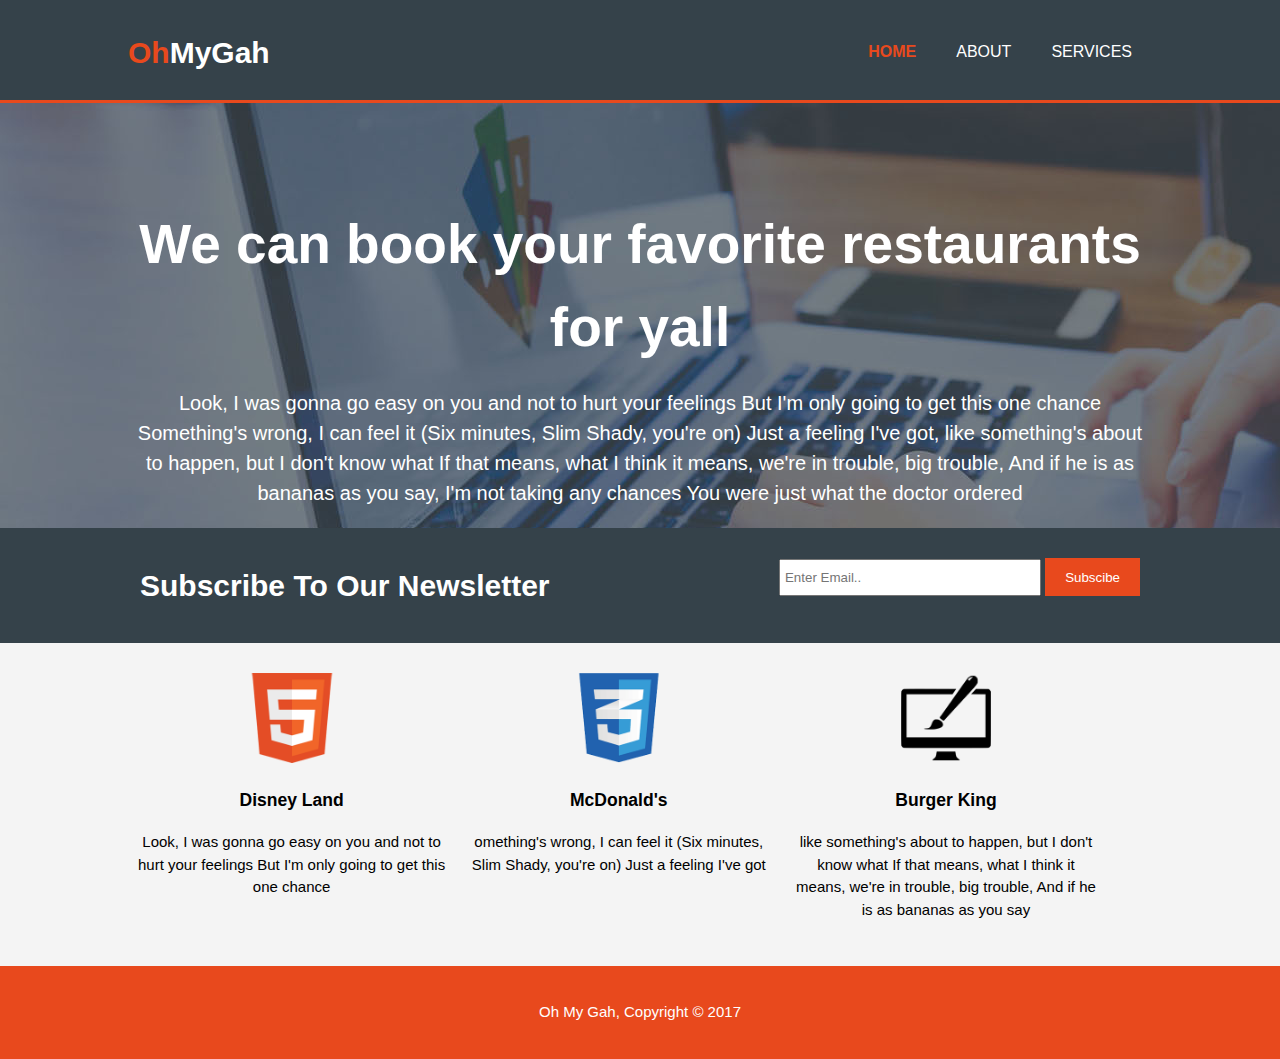
<file: index.html>
<!DOCTYPE html>
<html>
  <head>
    <meta charset="utf-8">
    <meta name="viewport" content="width=device-width">
    <meta name="keywords" content="reservation website">
    <meta name="author" content="Cary, William, Yicai">
    <meta name="description" content="make reservation">
    <title>Responsive Web | Welcome</title>
    <link rel="stylesheet" href="./css/style.css">
  </head>

  <body>
    <header>
      <div class="container">
        <div id="branding">
          <h1><span class="highlight">Oh</span>MyGah</h1>
        </div>

        <nav>
          <ul>
            <li class="current"><a href="index.html">Home</a></li>
            <li><a href="about.html">about</a></li>
            <li><a href="services.html">services</a></li>
          </ul>
        </nav>
      </div>
    </header>

    <section id="showcase">
      <div class="container">
        <h1>We can book your favorite restaurants for yall</h1>
        <p> Look, I was gonna go easy on you and not to hurt your feelings
But I'm only going to get this one chance
Something's wrong, I can feel it (Six minutes, Slim Shady, you're on)
Just a feeling I've got, like something's about to happen, but I don't know what
If that means, what I think it means, we're in trouble, big trouble,
And if he is as bananas as you say, I'm not taking any chances
You were just what the doctor ordered
        </p>
      </div>
    </section>

    <section id="newsletter">
      <div class="container">
        <h1>Subscribe To Our Newsletter</h1>
        <form>
          <input type="email" placeholder="Enter Email..">
          <button type="submit" class="button_1">Subscibe</button>
        </form>
      </div>
    </section>

    <section id="boxes">
      <div class="container">
        <div class="box">
          <img src="./img/logo_html.png">
          <h3>Disney Land</h3>
          <p>
            Look, I was gonna go easy on you and not to hurt your feelings
    But I'm only going to get this one chance
          </p>
        </div>
        <div class="box">
          <img src="./img/logo_css.png">
          <h3>McDonald's</h3>
          <p>
            omething's wrong, I can feel it (Six minutes, Slim Shady, you're on)
            Just a feeling I've got
          </p>
        </div>
        <div class="box">
          <img src="./img/logo_brush.png">
          <h3>Burger King</h3>
          <p>
            like something's about to happen, but I don't know what
            If that means, what I think it means, we're in trouble, big trouble,
            And if he is as bananas as you say
          </p>
        </div>
      </div>
    </section>

    <footer>
      <p>
        Oh My Gah, Copyright &copy; 2017
      </p>
    </footer>
  </body>
</html>
</file>
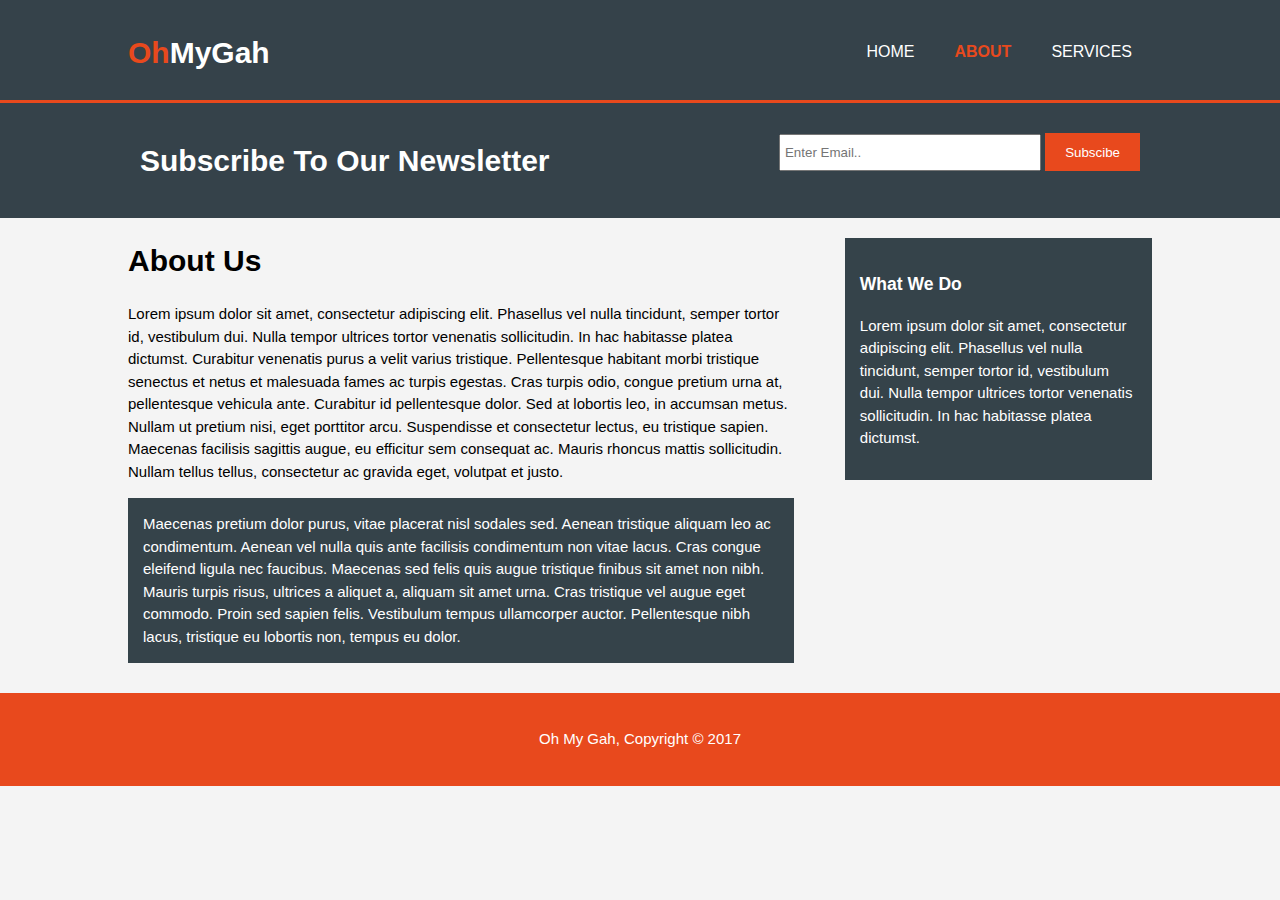
<file: about.html>
<!DOCTYPE html>
<html>
  <head>
    <meta charset="utf-8">
    <meta name="viewport" content="width=device-width">
    <meta name="keywords" content="reservation website">
    <meta name="author" content="Cary, William, Yicai">
    <meta name="description" content="make reservation">
    <title>Responsive Web | About</title>
    <link rel="stylesheet" href="./css/style.css">
  </head>
  <body>
    <header>
      <div class="container">
        <div id="branding">
          <h1><span class="highlight">Oh</span>MyGah</h1>
        </div>
        <nav>
          <ul>
            <li><a href="index.html">Home</a></li>
            <li  class="current"><a href="about.html">about</a></li>
            <li><a href="services.html">services</a></li>
          </ul>
        </nav>
      </div>
    </header>

    <section id="newsletter">
      <div class="container">
        <h1>Subscribe To Our Newsletter</h1>
        <form>
          <input type="email" placeholder="Enter Email..">
          <button type="submit" class="button_1">Subscibe</button>
        </form>
      </div>
    </section>

    <section id="main">
      <div class="container">
        <article id="main-col">
            <h1 class="page-title">About Us</h1>
            <p> Lorem ipsum dolor sit amet, consectetur adipiscing elit. Phasellus vel nulla tincidunt, semper tortor id, vestibulum dui. Nulla tempor ultrices tortor venenatis sollicitudin. In hac habitasse platea dictumst. Curabitur venenatis purus a velit varius tristique. Pellentesque habitant morbi tristique senectus et netus et malesuada fames ac turpis egestas. Cras turpis odio, congue pretium urna at, pellentesque vehicula ante. Curabitur id pellentesque dolor. Sed at lobortis leo, in accumsan metus. Nullam ut pretium nisi, eget porttitor arcu. Suspendisse et consectetur lectus, eu tristique sapien. Maecenas facilisis sagittis augue, eu efficitur sem consequat ac. Mauris rhoncus mattis sollicitudin. Nullam tellus tellus, consectetur ac gravida eget, volutpat et justo.</p>
            <p class="dark">Maecenas pretium dolor purus, vitae placerat nisl sodales sed. Aenean tristique aliquam leo ac condimentum. Aenean vel nulla quis ante facilisis condimentum non vitae lacus. Cras congue eleifend ligula nec faucibus. Maecenas sed felis quis augue tristique finibus sit amet non nibh. Mauris turpis risus, ultrices a aliquet a, aliquam sit amet urna. Cras tristique vel augue eget commodo. Proin sed sapien felis. Vestibulum tempus ullamcorper auctor. Pellentesque nibh lacus, tristique eu lobortis non, tempus eu dolor.</p>
        </article>

        <aside id="sidebar">
          <div class="dark">
          <h3>What We Do</h3>
          <p>
            Lorem ipsum dolor sit amet, consectetur adipiscing elit. Phasellus vel nulla tincidunt, semper tortor id, vestibulum dui. Nulla tempor ultrices tortor venenatis sollicitudin. In hac habitasse platea dictumst.
          </p>
        </div>
        </aside>
    </section>

    <footer>
      <p>
        Oh My Gah, Copyright &copy; 2017
      </p>
    </footer>
  </body>
</html>
</file>
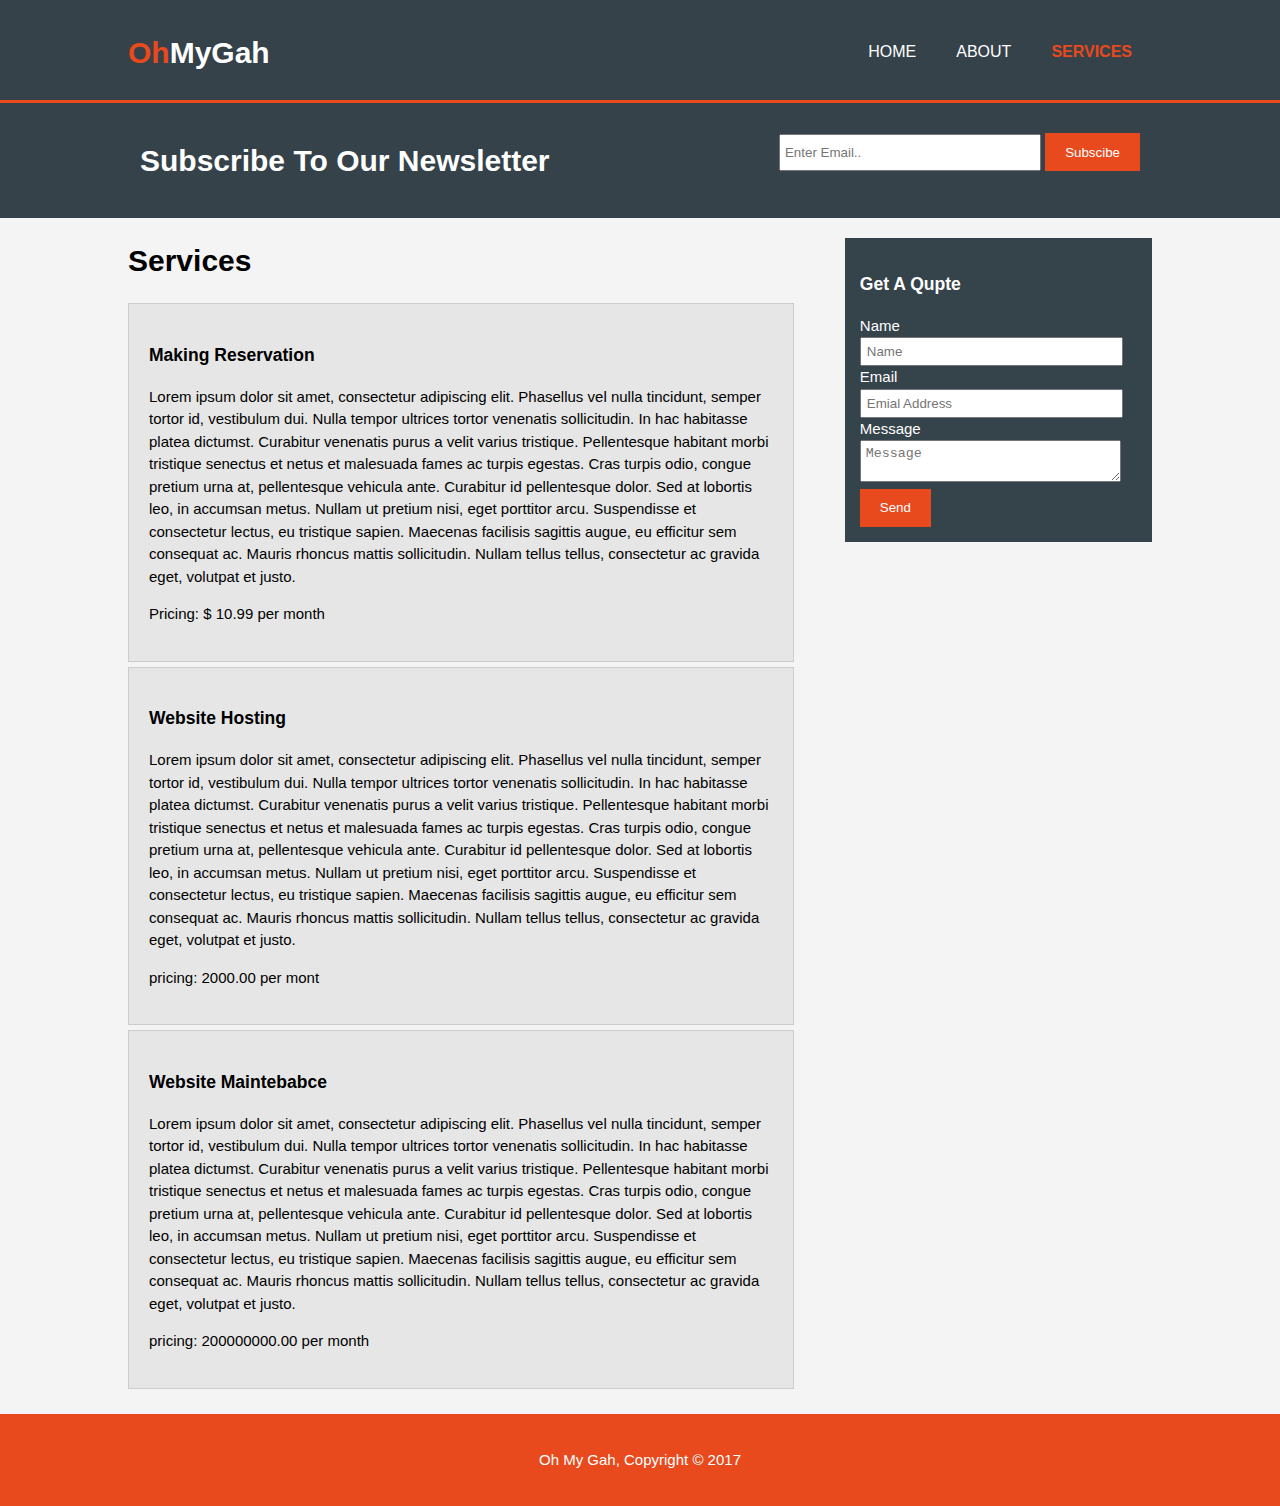
<file: services.html>
<!DOCTYPE html>
<html>
  <head>
    <meta charset="utf-8">
    <meta name="viewport" content="width=device-width">
    <meta name="keywords" content="reservation website">
    <meta name="author" content="Cary, William, Yicai">
    <meta name="description" content="make reservation">
    <title>Responsive Web | Services</title>
    <link rel="stylesheet" href="./css/style.css">
  </head>
  <body>
    <header>
      <div class="container">
        <div id="branding">
          <h1><span class="highlight">Oh</span>MyGah</h1>
        </div>
        <nav>
          <ul>
            <li><a href="index.html">Home</a></li>
            <li><a href="about.html">about</a></li>
            <li class="current"><a href="services.html">services</a></li>
          </ul>
        </nav>
      </div>
    </header>

    <section id="newsletter">
      <div class="container">
        <h1>Subscribe To Our Newsletter</h1>
        <form>
          <input type="email" placeholder="Enter Email..">
          <button type="submit" class="button_1">Subscibe</button>
        </form>
      </div>
    </section>

    <section id="main">
      <div class="container">
        <article id="main-col">
            <h1 class="page-title">Services</h1>
            <ul id="services">
              <li>
                <h3>Making Reservation</h3>
                <p> Lorem ipsum dolor sit amet, consectetur adipiscing elit. Phasellus vel nulla tincidunt, semper tortor id, vestibulum dui. Nulla tempor ultrices tortor venenatis sollicitudin. In hac habitasse platea dictumst. Curabitur venenatis purus a velit varius tristique. Pellentesque habitant morbi tristique senectus et netus et malesuada fames ac turpis egestas. Cras turpis odio, congue pretium urna at, pellentesque vehicula ante. Curabitur id pellentesque dolor. Sed at lobortis leo, in accumsan metus. Nullam ut pretium nisi, eget porttitor arcu. Suspendisse et consectetur lectus, eu tristique sapien. Maecenas facilisis sagittis augue, eu efficitur sem consequat ac. Mauris rhoncus mattis sollicitudin. Nullam tellus tellus, consectetur ac gravida eget, volutpat et justo.</p>
                <p>Pricing: $ 10.99 per month</p>
              </li>
              <li>
                <h3>Website Hosting</h3>
                <p> Lorem ipsum dolor sit amet, consectetur adipiscing elit. Phasellus vel nulla tincidunt, semper tortor id, vestibulum dui. Nulla tempor ultrices tortor venenatis sollicitudin. In hac habitasse platea dictumst. Curabitur venenatis purus a velit varius tristique. Pellentesque habitant morbi tristique senectus et netus et malesuada fames ac turpis egestas. Cras turpis odio, congue pretium urna at, pellentesque vehicula ante. Curabitur id pellentesque dolor. Sed at lobortis leo, in accumsan metus. Nullam ut pretium nisi, eget porttitor arcu. Suspendisse et consectetur lectus, eu tristique sapien. Maecenas facilisis sagittis augue, eu efficitur sem consequat ac. Mauris rhoncus mattis sollicitudin. Nullam tellus tellus, consectetur ac gravida eget, volutpat et justo.</p>
                <p>
                  pricing: 2000.00 per mont
                </p>
              </li>
              <li>
                <h3>Website Maintebabce</h3>
                <p> Lorem ipsum dolor sit amet, consectetur adipiscing elit. Phasellus vel nulla tincidunt, semper tortor id, vestibulum dui. Nulla tempor ultrices tortor venenatis sollicitudin. In hac habitasse platea dictumst. Curabitur venenatis purus a velit varius tristique. Pellentesque habitant morbi tristique senectus et netus et malesuada fames ac turpis egestas. Cras turpis odio, congue pretium urna at, pellentesque vehicula ante. Curabitur id pellentesque dolor. Sed at lobortis leo, in accumsan metus. Nullam ut pretium nisi, eget porttitor arcu. Suspendisse et consectetur lectus, eu tristique sapien. Maecenas facilisis sagittis augue, eu efficitur sem consequat ac. Mauris rhoncus mattis sollicitudin. Nullam tellus tellus, consectetur ac gravida eget, volutpat et justo.</p>
                <p>
                  pricing: 200000000.00 per month
                </p>
              </li>
            </ul>
        </article>

        <aside id="sidebar">
          <div class="dark">
          <h3>Get A Qupte</h3>
          <form class="quote">
            <div>
              <label>Name</label><br>
              <input type="text" placeholder="Name">
            </div>
            <div>
              <label>Email</label><br>
              <input type="email" placeholder="Emial Address">
            </div>
            <div>
              <label>Message</label><br>
              <textarea placeholder="Message"></textarea>
            </div>
            <button class="button_1" type="submit">Send</button>
        </form>  
        </div>
        </aside>
    </section>

    <footer>
      <p>
        Oh My Gah, Copyright &copy; 2017
      </p>
    </footer>
  </body>
</html>
</file>
<file: css/style.css>
body{
  font: 15px/1.5 Arial, Helvetica, sans-serif;
  padding:0;
  margin:0;
  background-color: #f4f4f4;
}

/* global */
.container{
  width: 80%;
  margin: auto;
  overflow:hidden;
}

.button_1{
  height: 38px;
  background: #e8491d;
  border: none;
  padding-left: 20px;
  padding-right: 20px;
  color: #ffffff;
}

.dark{
  padding: 15px;
  background: #35434a;
  color: #ffffff;
  margin-top: 10px;
  margin-bottom: 10px;
}

/*headee*/
header{
  background-color: #35424a;
  color:#ffffff;
  padding-top: 30px;
  min-height: 70px;
  border-bottom: #e8491d 3px solid;
}

header a{
  color: #ffffff;
  text-decoration: none;
  text-transform: uppercase;
  font-size: 16px;
}

ul{
  margin: 0;
  padding: 0;
}

header li{
  float: left;
  display: inline;
  padding: 0 20px 0 20px;
}

header #branding{
  float: left;
}

header #branding h1{
  margin:0;
}

header nav{
  float:right;
  margin-top: 10px;
}

header .highlight, header .current a{
  color: #e8491d;
  font-weight: bold;
}

header a:hover{
  color:#cccccc;
  font-weight: bold;
}

/*showcase*/
#showcase{
  min-height: 400px;
  background: url("../img/showcase.jpg") no-repeat 0 -400px;
  text-align: center;
  color:#ffffff;
}

#showcase h1{
  margin-top: 100px;
  font-size: 55px;
  margin-bottom: 10px;
}

#showcase p{
  font-size: 20px;
}

/*newsletter*/
#newsletter{
  padding: 15px;
  color:#ffffff;
  background: #35424a;
}

#newsletter h1{
  float: left;
}

#newsletter form{
  float: right;
  margin-top: 15px;
}

#newsletter input[type="email"]{
  padding:4px;
  height:25px;
  width:250px;
}

/*boxes*/
#boxes {
  margin-top:20px;
}

#boxes .box{
  float:left;
  text-align: center;
  width:30%;
  padding: 10px;
}

#boxes .box img{
  width:90px;
}
/*sidebar*/
aside#sidebar{
  float:right;
  width: 30%;
  margin-top: 10px;
}
aside#sidebar .quote input, aside#sidebar .quote textarea{
  width: 90%;
  padding: 5px;
}
/*main-col*/
article#main-col{
  float:left;
  width:65%;
}

/*services*/
ul#services li{
  list-style: none;
  padding: 20px;
  border: #cccccc solid 1px;
  margin-bottom: 5px;
  background: #e6e6e6;
}
footer{
  padding: 20px;
  margin-top: 20px;
  color: #ffffff;
  background-color: #e8491d;
  text-align: center;
}

/*media queries*/
@media(max-width: 768px){ /*tablet*/
  header #branding,
  header nav,
  header nav li,
  #newsletter h1,
  #newsletter form,
  #boxes .box,
  article#main-col,
  aside#sidebar{
    float: none;
    text-align: center;
    width: 100%;
  }

  header{
    padding-bottom: 20px;
  }

  #showcase h1{
    margin-top: 40px;
  }

  #newsletter button, .quote button{
    display: block;
    width:100%;
  }

  #newsletter form input[type="email"], .quote input, .quote textarea{
    width:100%;
    margin-bottom: 5px;
  }

}
</file>
